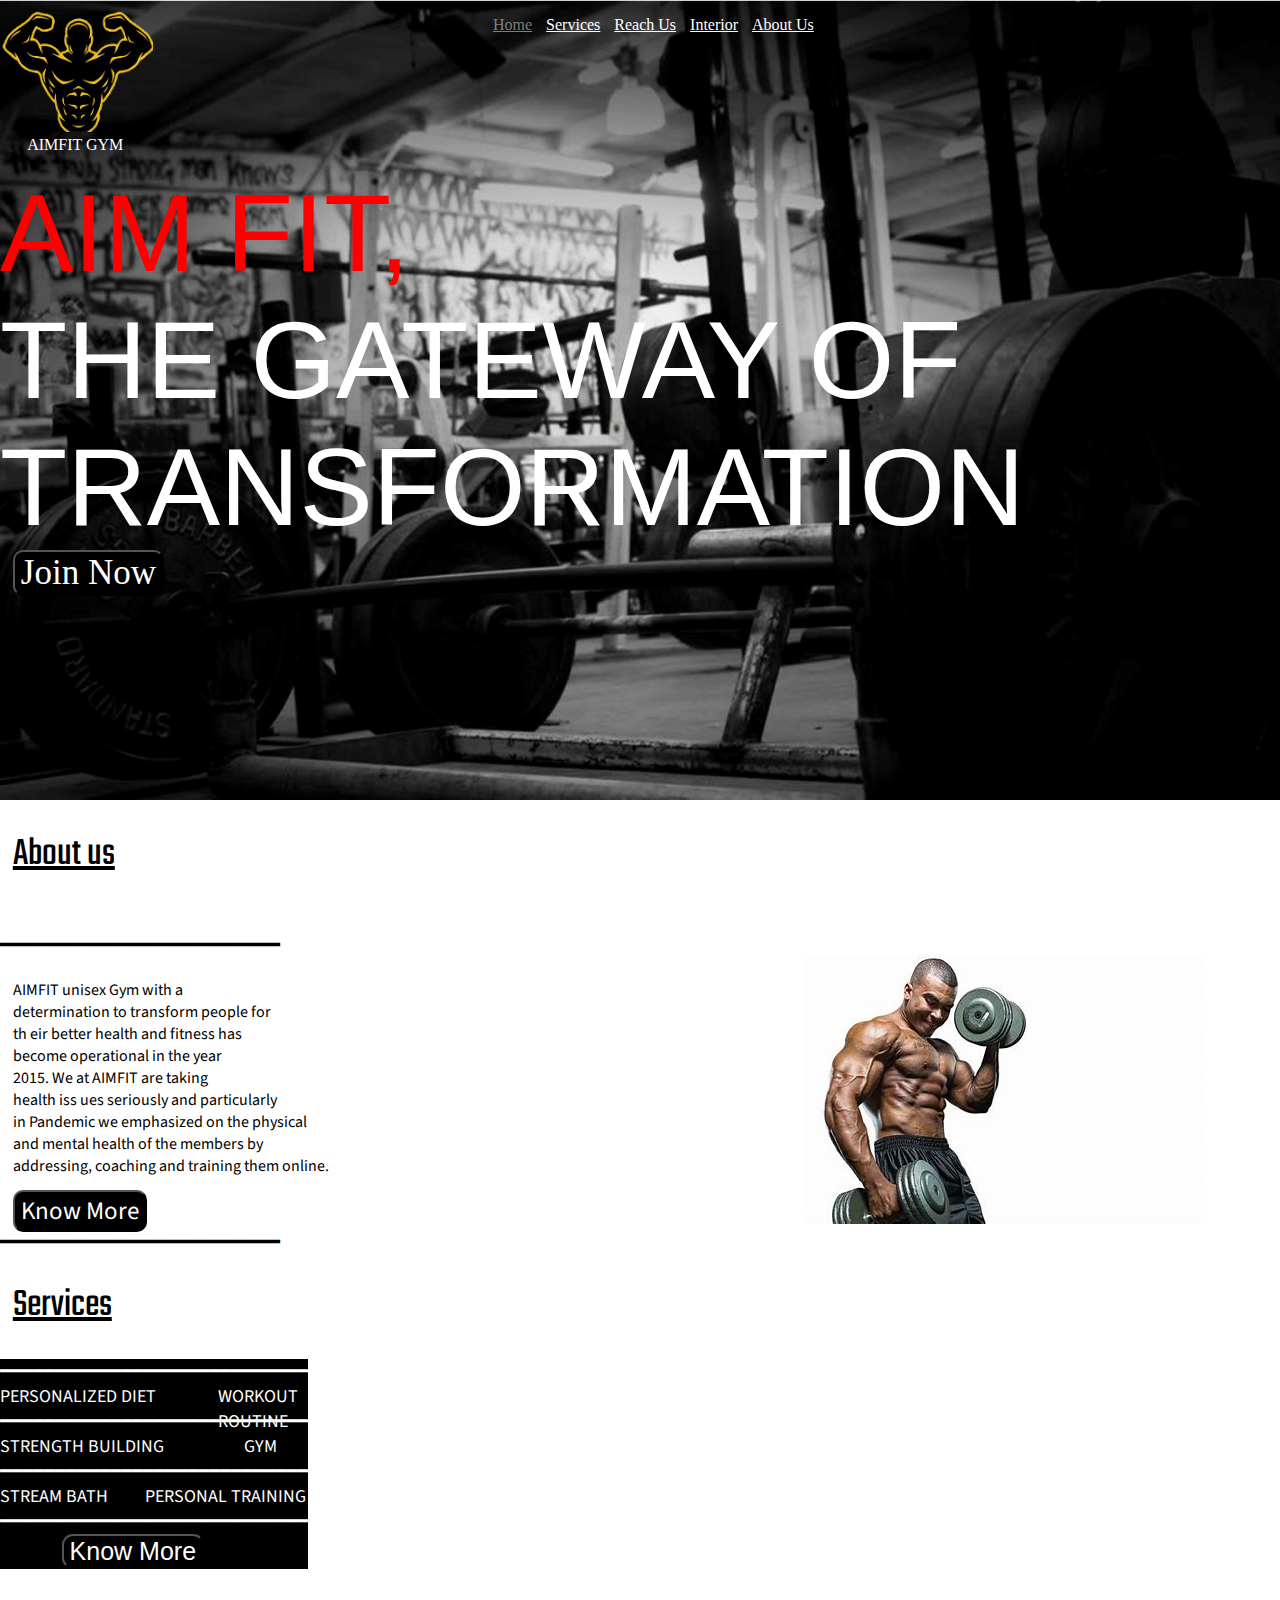
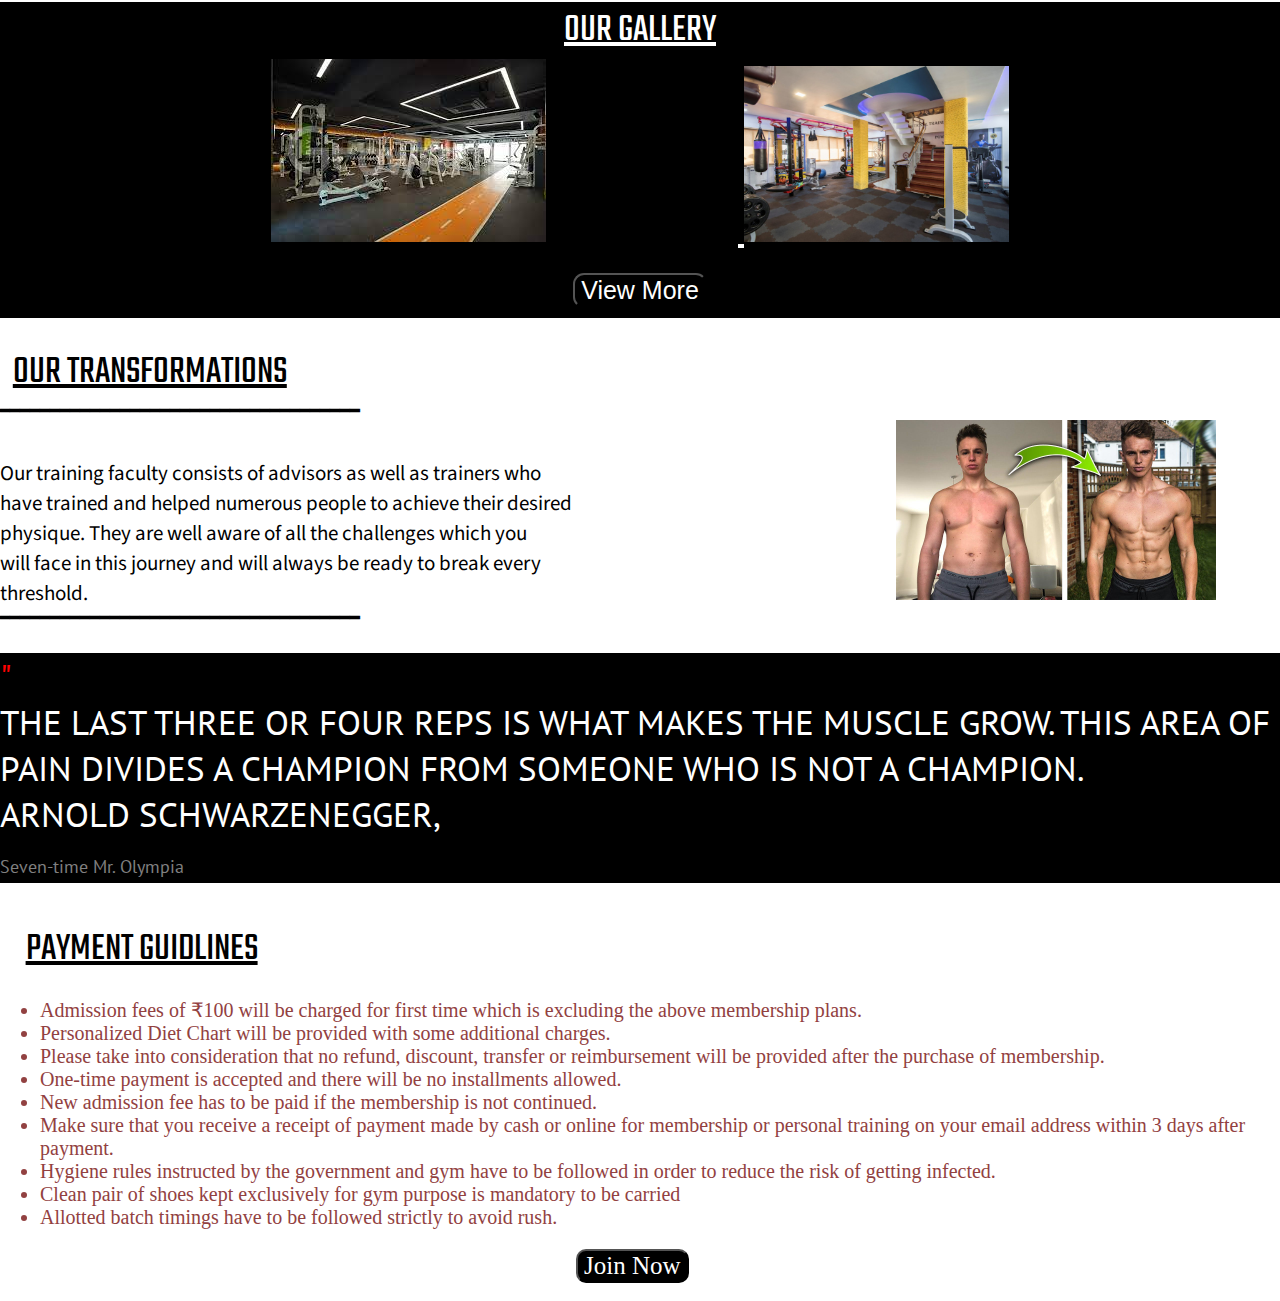
<file: index.html>
<!DOCTYPE html>
<html lang="en">
<head>
    <meta charset="UTF-8">
    <meta http-equiv="X-UA-Compatible" content="IE=edge">
    <meta name="viewport" content="width=device-width, initial-scale=1.0">
    <title>AIMFIT GYM</title>
    <link rel="stylesheet" href="style.css">
    <link rel="preconnect" href="https://fonts.googleapis.com">
<link rel="preconnect" href="https://fonts.gstatic.com" crossorigin>
<link href="https://fonts.googleapis.com/css2?family=Oswald:wght@200&display=swap" rel="stylesheet">
<link rel="preconnect" href="https://fonts.googleapis.com">
<link rel="preconnect" href="https://fonts.gstatic.com" crossorigin>
<link href="https://fonts.googleapis.com/css2?family=Teko&display=swap" rel="stylesheet">
<link rel="preconnect" href="https://fonts.googleapis.com">
<link rel="preconnect" href="https://fonts.gstatic.com" crossorigin>
<link href="https://fonts.googleapis.com/css2?family=Smooch+Sans:wght@200&display=swap" rel="stylesheet">
<link rel="preconnect" href="https://fonts.googleapis.com">
<link rel="preconnect" href="https://fonts.gstatic.com" crossorigin>
<link href="https://fonts.googleapis.com/css2?family=Smooch+Sans:wght@300&display=swap" rel="stylesheet">
<link rel="preconnect" href="https://fonts.googleapis.com">
<link rel="preconnect" href="https://fonts.gstatic.com" crossorigin>
<link href="https://fonts.googleapis.com/css2?family=Source+Sans+Pro:ital@1&display=swap" rel="stylesheet">
<link rel="preconnect" href="https://fonts.googleapis.com">
<link rel="preconnect" href="https://fonts.gstatic.com" crossorigin>
<link href="https://fonts.googleapis.com/css2?family=PT+Sans:ital@1&display=swap" rel="stylesheet">    
<!-- <script src="https://kit.fontawesome.com/4226d4505f.js" crossorigin="anonymous"></script> -->
</head>
<body>
    <div id="loader"></div>
    <header class="header">
        <div class="left">
            <img src="images/logo (2).png" class="logo"> <br> <div class="chem">AIMFIT GYM</div>
        </div>
        <div class="mid">
            <ul class="navbar">
            <li><a href="index.html" class="active">Home</a></li>
            <li><a href="Services.html">Services</a></li>
            <li><a href="Reach Us.html">Reach Us</a></li>
            <li><a href="Interior.html">Interior</a></li>
           <li> <a href="aboutus.html">About Us</a></li>
        </ul>
        </div>
        <div class="right">
           
            <!-- <button class="btn">Contact Us</button> -->
        </div>
    </header>
    <div class="title">
       <font color="red"> AIM FIT,</font><br>
THE GATEWAY OF <br>TRANSFORMATION</div>
<form action="joining form.html"><button class="join">Join Now</button></form>
<div class="con">
    About us
</div>
<div class="line1"><b>━━━━━━━━━━━━━━━━━━━━━━━━━━━━</b></div>
<div class="tent">AIMFIT unisex Gym with a<br> 
    determination to transform people for<br> th
    eir better health and fitness has<br> become operational
     in the year<br> 2015. We at AIMFIT are taking<br> health iss
     ues seriously and particularly<br> in Pandemic we emphasized 
     on the physical<br> and mental health of the members
      by<br> addressing, coaching and training them online. </div>
      <div class="img">
         <img src="images/tent.jfif" alt="" srcset="">
         <!-- right -->
      </div>
      <form action="aboutus.html"><button class="know">Know More</button></form>
      <div class="line2"><b>━━━━━━━━━━━━━━━━━━━━━━━━━━━━</b></div>
      <div class="s">
          Services
      </div>
      <div class="services">
        ━━━━━━━━━━━━━━━━━━━━━━━━━━━━<br>
        PERSONALIZED DIET <div class="WORKOUT">WORKOUT ROUTINE</div> <br>
        ━━━━━━━━━━━━━━━━━━━━━━━━━━━━<br>
        <div class="Strength">STRENGTH BUILDING <div class="gym">GYM</div><br>
            ━━━━━━━━━━━━━━━━━━━━━━━━━━━━<br>
            <div class="bath">STREAM BATH</div> <div class="personal">PERSONAL TRAINING</div>
            ━━━━━━━━━━━━━━━━━━━━━━━━━━━━<br>
            <form action="Services.html"><button class="more">Know More</button></form>
        </div>
    </div> 
    <div class="our">
        OUR GALLERY<br>
     <div class="img1"><img src="images/gym.jpg"></div>
     <div class="img2"><img src="images/gym7.jpg"width="265vm"></div>
     <form action="Interior.html"><button class="pic">View More</button></form>
      </div>
      <div class="change">
          OUR TRANSFORMATIONS
      </div>
      <font color="black"><b>━━━━━━━━━━━━━━━━━━━━━━━━━━━━━━━━━━━━</b></font><br>    
      <div class="changein">
          Our training faculty consists of advisors as well as trainers who<br> have trained and helped numerous people to achieve their desired<br> physique. They are well aware of all the challenges which you<br> will face in this journey and will always be ready to break every<br> threshold.
      </div>
          <img src="images/transformation.jpg" class="changeimg">
          <font color="black"><b>━━━━━━━━━━━━━━━━━━━━━━━━━━━━━━━━━━━━</b></font><br> 
          <div class="thought">
     <font color=red>"</font><br>         
THE LAST THREE OR FOUR REPS IS WHAT MAKES THE MUSCLE GROW. THIS AREA OF PAIN DIVIDES A CHAMPION FROM SOMEONE WHO IS NOT A CHAMPION.
<br>ARNOLD SCHWARZENEGGER,<br>
<font color=grey><font size=4>Seven-time Mr. Olympia</font>
          </div>
          <div class="pay">
              PAYMENT GUIDLINES
          </div>
          <div class="payg">
              <ul>
                <li>Admission fees of ₹100 will be charged for first time which is excluding the above membership plans.
                <li>Personalized Diet Chart will be provided with some additional charges.
                <li>Please take into consideration that no refund, discount, transfer or reimbursement will be provided after the purchase of membership.
                <li>One-time payment is accepted and there will be no installments allowed.
                <li>New admission fee has to be paid if the membership is not continued.
                <li>Make sure that you receive a receipt of payment made by cash or online for membership or personal training on your email address within 3 days after payment.
                <li>Hygiene rules instructed by the government and gym have to be followed in order to reduce the risk of getting infected.
                <li>Clean pair of shoes kept exclusively for gym purpose is mandatory to be carried
                <li>Allotted batch timings have to be followed strictly to avoid rush.
              </ul>
          </div>
          <form action="joining form.html"><button class="join2">Join Now</button></form>
          

    <div><iframe width="0" height="0" src="https://www.youtube.com/embed/uZi8_rnqgHg" title="YouTube video player" frameborder="0" allow="accelerometer; autoplay; clipboard-write; encrypted-media; gyroscope; picture-in-picture" allowfullscreen></iframe>
        <iframe width="0" height="0" src="https://www.youtube.com/embed/uZi8_rnqgHg" title="YouTube video player" frameborder="0" allow="accelerometer; autoplay; clipboard-write; encrypted-media; gyroscope; picture-in-picture" allowfullscreen></iframe>
        <iframe width="0" height="0" src="https://www.youtube.com/embed/uZi8_rnqgHg" title="YouTube video player" frameborder="0" allow="accelerometer; autoplay; clipboard-write; encrypted-media; gyroscope; picture-in-picture" allowfullscreen></iframe>
        <iframe width="0" height="0" src="https://www.youtube.com/embed/uZi8_rnqgHg" title="YouTube video player" frameborder="0" allow="accelerometer; autoplay; clipboard-write; encrypted-media; gyroscope; picture-in-picture" allowfullscreen></iframe>
        <iframe width="0" height="0" src="https://www.youtube.com/embed/uZi8_rnqgHg" title="YouTube video player" frameborder="0" allow="accelerometer; autoplay; clipboard-write; encrypted-media; gyroscope; picture-in-picture" allowfullscreen></iframe>
        <iframe width="0" height="0" src="https://www.youtube.com/embed/uZi8_rnqgHg" title="YouTube video player" frameborder="0" allow="accelerometer; autoplay; clipboard-write; encrypted-media; gyroscope; picture-in-picture" allowfullscreen></iframe>
    <script>
        var loader= document.getElementById('loader');
        window.addEventListener('load', function(){
            loader.style.display= 'none';
        })
        </script>
    
</body>
</html>
</file>
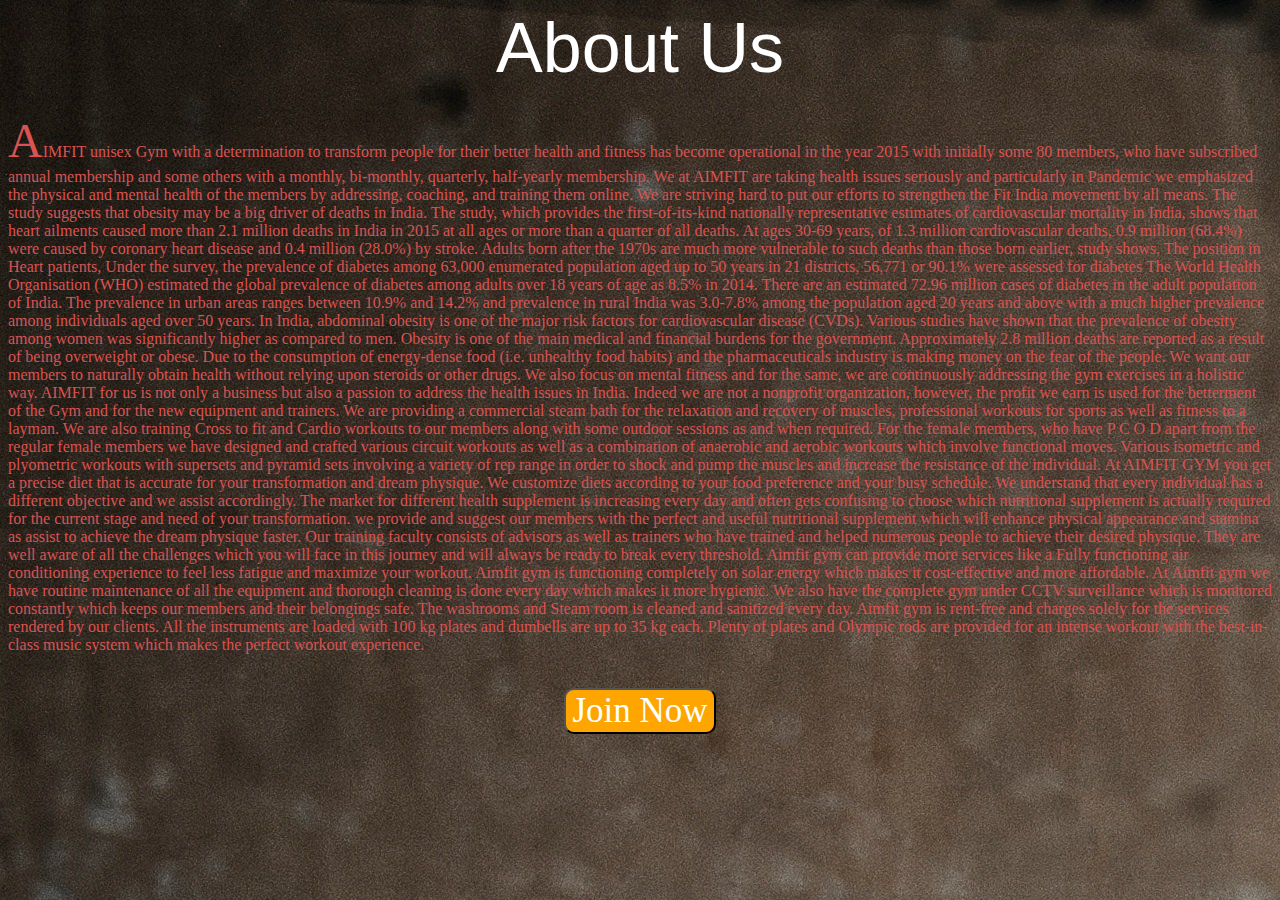
<file: aboutus.html>
<!DOCTYPE html>
<html lang="en">
<head>
    <meta charset="UTF-8">
    <meta http-equiv="X-UA-Compatible" content="IE=edge">
    <meta name="viewport" content="width=device-width, initial-scale=1.0">
    <title>About Us</title>
    <link rel="stylesheet" href="aboutus.css">
</head>
<body>
    <div class="head">
        About Us
    </div>
    <div class="in">
    <font size=8>A</font>IMFIT unisex Gym with a determination to transform people for their better health and fitness has become operational in the year 2015 with initially some 80 members, who have subscribed annual membership and some others with a monthly, bi-monthly, quarterly, half-yearly membership.
We at AIMFIT are taking health issues seriously and particularly in Pandemic we emphasized the physical and mental health of the members by addressing, coaching, and training them online.
We are striving hard to put our efforts to strengthen the Fit India movement by all means. The study suggests that obesity may be a big driver of deaths in India. The study, which provides the first-of-its-kind nationally representative estimates of cardiovascular mortality in India, shows that heart ailments caused more than 2.1 million deaths in India in 2015 at all ages or more than a quarter of all deaths. At ages 30-69 years, of 1.3 million cardiovascular deaths, 0.9 million (68.4%) were caused by coronary heart disease and 0.4 million (28.0%) by stroke. Adults born after the 1970s are much more vulnerable to such deaths than those born earlier, study shows.
The position in Heart patients, Under the survey, the prevalence of diabetes among 63,000 enumerated population aged up to 50 years in 21 districts, 56,771 or 90.1% were assessed for diabetes The World Health Organisation (WHO) estimated the global prevalence of diabetes among adults over 18 years of age as 8.5% in 2014. There are an estimated 72.96 million cases of diabetes in the adult population of India. The prevalence in urban areas ranges between 10.9% and 14.2% and prevalence in rural India was 3.0-7.8% among the population aged 20 years and above with a much higher prevalence among individuals aged over 50 years.
In India, abdominal obesity is one of the major risk factors for cardiovascular disease (CVDs). Various studies have shown that the prevalence of obesity among women was significantly higher as compared to men. Obesity is one of the main medical and financial burdens for the government. Approximately 2.8 million deaths are reported as a result of being overweight or obese. Due to the consumption of energy-dense food (i.e. unhealthy food habits) and the pharmaceuticals industry is making money on the fear of the people. We want our members to naturally obtain health without relying upon steroids or other drugs. We also focus on mental fitness and for the same, we are continuously addressing the gym exercises in a holistic way.
AIMFIT for us is not only a business but also a passion to address the health issues in India. Indeed we are not a nonprofit organization, however, the profit we earn is used for the betterment of the Gym and for the new equipment and trainers.
We are providing a commercial steam bath for the relaxation and recovery of muscles, professional workouts for sports as well as fitness to a layman. We are also training Cross to fit and Cardio workouts to our members along with some outdoor sessions as and when required.
For the female members, who have P C O D apart from the regular female members we have designed and crafted various circuit workouts as well as a combination of anaerobic and aerobic workouts which involve functional moves.
Various isometric and plyometric workouts with supersets and pyramid sets involving a variety of rep range in order to shock and pump the muscles and increase the resistance of the individual.
At AIMFIT GYM you get a precise diet that is accurate for your transformation and dream physique. We customize diets according to your food preference and your busy schedule. We understand that every individual has a different objective and we assist accordingly.
The market for different health supplement is increasing every day and often gets confusing to choose which nutritional supplement is actually required for the current stage and need of your transformation. we provide and suggest our members with the perfect and useful nutritional supplement which will enhance physical appearance and stamina as assist to achieve the dream physique faster.
Our training faculty consists of advisors as well as trainers who have trained and helped numerous people to achieve their desired physique. They are well aware of all the challenges which you will face in this journey and will always be ready to break every threshold.

Aimfit gym can provide more services like a Fully functioning air conditioning experience to feel less fatigue and maximize your workout. Aimfit gym is functioning completely on solar energy which makes it cost-effective and more affordable.

At Aimfit gym we have routine maintenance of all the equipment and thorough cleaning is done every day which makes it more hygienic. We also have the complete gym under CCTV surveillance which is monitored constantly which keeps our members and their belongings safe. The washrooms and Steam room is cleaned and sanitized every day.

Aimfit gym is rent-free and charges solely for the services rendered by our clients. All the instruments are loaded with 100 kg plates and dumbells are up to 35 kg each. Plenty of plates and Olympic rods are provided for an intense workout with the best-in-class music system which makes the perfect workout experience.
    </div><br>

    <form action="joining form.html"><p align= center><button class="join">Join Now</button></form>
</body>
</html>
</file>
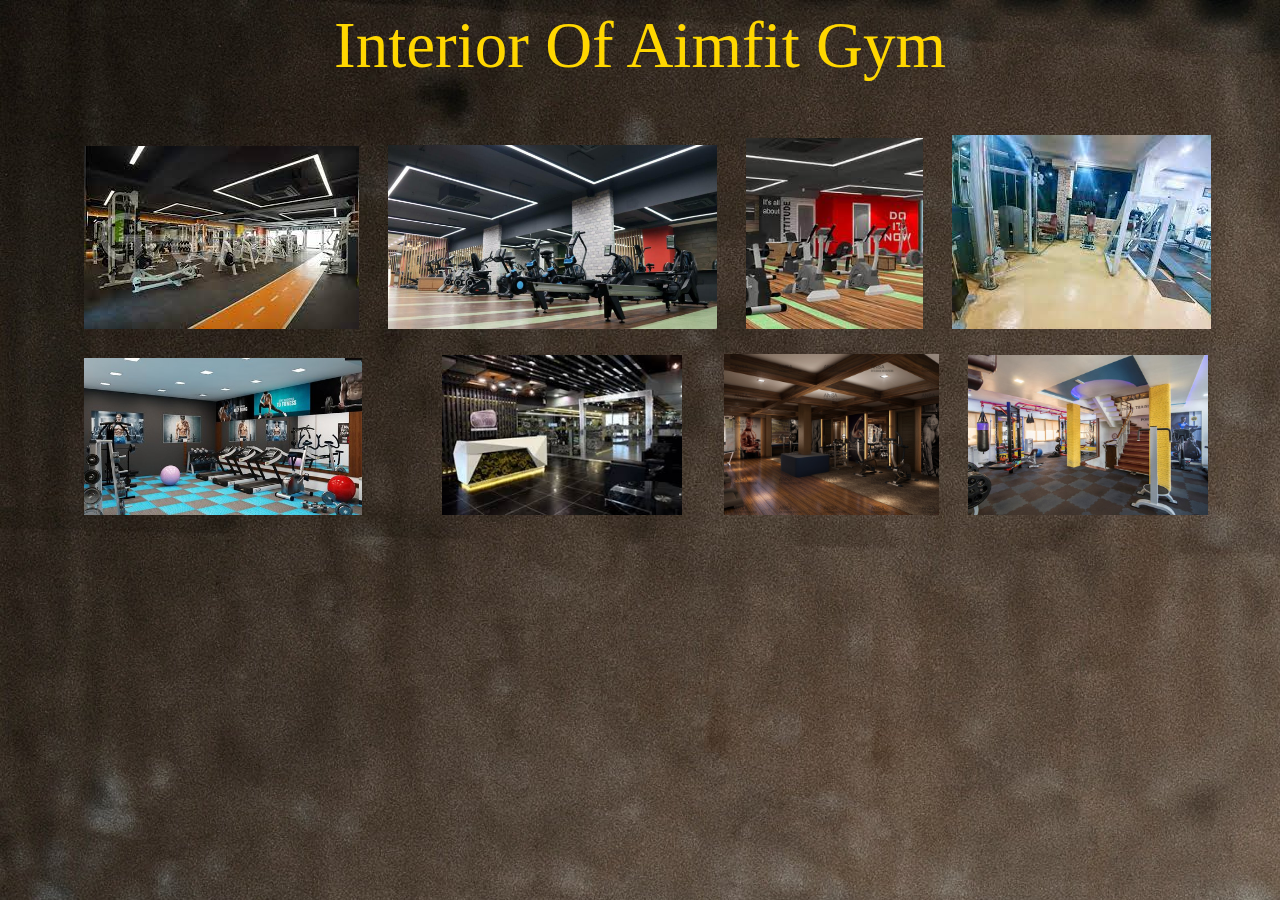
<file: Interior.html>
<!DOCTYPE html>
<html lang="en">
<head>
    <meta charset="UTF-8">
    <meta http-equiv="X-UA-Compatible" content="IE=edge">
    <meta name="viewport" content="width=device-width, initial-scale=1.0">
    <title>Interior</title>
    <link rel="stylesheet" href="Interior.css">
</head>
<body>
  <div class="loader"></div>
    <div class="head">
        Interior Of Aimfit Gym
    </div>
        <img src="images/gym.jpg" data-value="6" class="gym">
        <img src="images/gym1.jpg" data-value="6" class="gym1">
        <img src="images/gym2.jpg" data-value="6" class="gym2">
        <img src="images/gym3.jpg" data-value="6" class="gym3"><br>
        <img src="images/gym4.jpg" data-value="6" class="gym4">
        <img src="images/gym5.jpg" data-value="6" class="gym5">
        <img src="images/gym6.jpg" data-value="6" class="gym6">
        <img src="images/gym7.jpg" data-value="6"  class="gym7">
            
            
            <script type="text/javascript">
                document.addEventListener("mousemove", parallax);
                function parallax(e){
                    document.querySelectorAll(".gym").forEach(function (move){
                 
            
                    var moving_value = move.getAttribute("data-value");
                    var x = (e.clientX * moving_value) / 250;
                    var y = (e.clientY * moving_value) / 250;
            
                    move.style.transform = "translateX(" + x + "px) translateY(" + y + "px)";
                  });
                }
                 </script><script type="text/javascript">
                document.addEventListener("mousemove", parallax);
                function parallax(e){
                    document.querySelectorAll(".gym1").forEach(function (move){
                 
            
                    var moving_value = move.getAttribute("data-value");
                    var x = (e.clientX * moving_value) / 250;
                    var y = (e.clientY * moving_value) / 250;
            
                    move.style.transform = "translateX(" + x + "px) translateY(" + y + "px)";
                  });
                }
                 </script><script type="text/javascript">
                document.addEventListener("mousemove", parallax);
                function parallax(e){
                    document.querySelectorAll(".gym2").forEach(function (move){
                 
            
                    var moving_value = move.getAttribute("data-value");
                    var x = (e.clientX * moving_value) / 250;
                    var y = (e.clientY * moving_value) / 250;
            
                    move.style.transform = "translateX(" + x + "px) translateY(" + y + "px)";
                  });
                }
                 </script><script type="text/javascript">
                document.addEventListener("mousemove", parallax);
                function parallax(e){
                    document.querySelectorAll(".gym3").forEach(function (move){
                 
            
                    var moving_value = move.getAttribute("data-value");
                    var x = (e.clientX * moving_value) / 250;
                    var y = (e.clientY * moving_value) / 250;
            
                    move.style.transform = "translateX(" + x + "px) translateY(" + y + "px)";
                  });
                }
                 </script><script type="text/javascript">
                document.addEventListener("mousemove", parallax);
                function parallax(e){
                    document.querySelectorAll(".gym4").forEach(function (move){
                 
            
                    var moving_value = move.getAttribute("data-value");
                    var x = (e.clientX * moving_value) / 250;
                    var y = (e.clientY * moving_value) / 250;
            
                    move.style.transform = "translateX(" + x + "px) translateY(" + y + "px)";
                  });
                }
                 </script><script type="text/javascript">
                document.addEventListener("mousemove", parallax);
                function parallax(e){
                    document.querySelectorAll(".gym5").forEach(function (move){
                 
            
                    var moving_value = move.getAttribute("data-value");
                    var x = (e.clientX * moving_value) / 250;
                    var y = (e.clientY * moving_value) / 250;
            
                    move.style.transform = "translateX(" + x + "px) translateY(" + y + "px)";
                  });
                }
                 </script><script type="text/javascript">
                document.addEventListener("mousemove", parallax);
                function parallax(e){
                    document.querySelectorAll(".gym6").forEach(function (move){
                 
            
                    var moving_value = move.getAttribute("data-value");
                    var x = (e.clientX * moving_value) / 250;
                    var y = (e.clientY * moving_value) / 250;
            
                    move.style.transform = "translateX(" + x + "px) translateY(" + y + "px)";
                  });
                }
                 </script><script type="text/javascript">
                document.addEventListener("mousemove", parallax);
                function parallax(e){
                    document.querySelectorAll(".gym7").forEach(function (move){
                 
            
                    var moving_value = move.getAttribute("data-value");
                    var x = (e.clientX * moving_value) / 250;
                    var y = (e.clientY * moving_value) / 250;
            
                    move.style.transform = "translateX(" + x + "px) translateY(" + y + "px)";
                  });
                }
                 </script>
                 <script>
                  var loader= document.getElementById('loader');
                  window.addEventListener('load', function(){
                      loader.style.display= 'none';
                  })
                  </script>


</body>
</html>
</file>
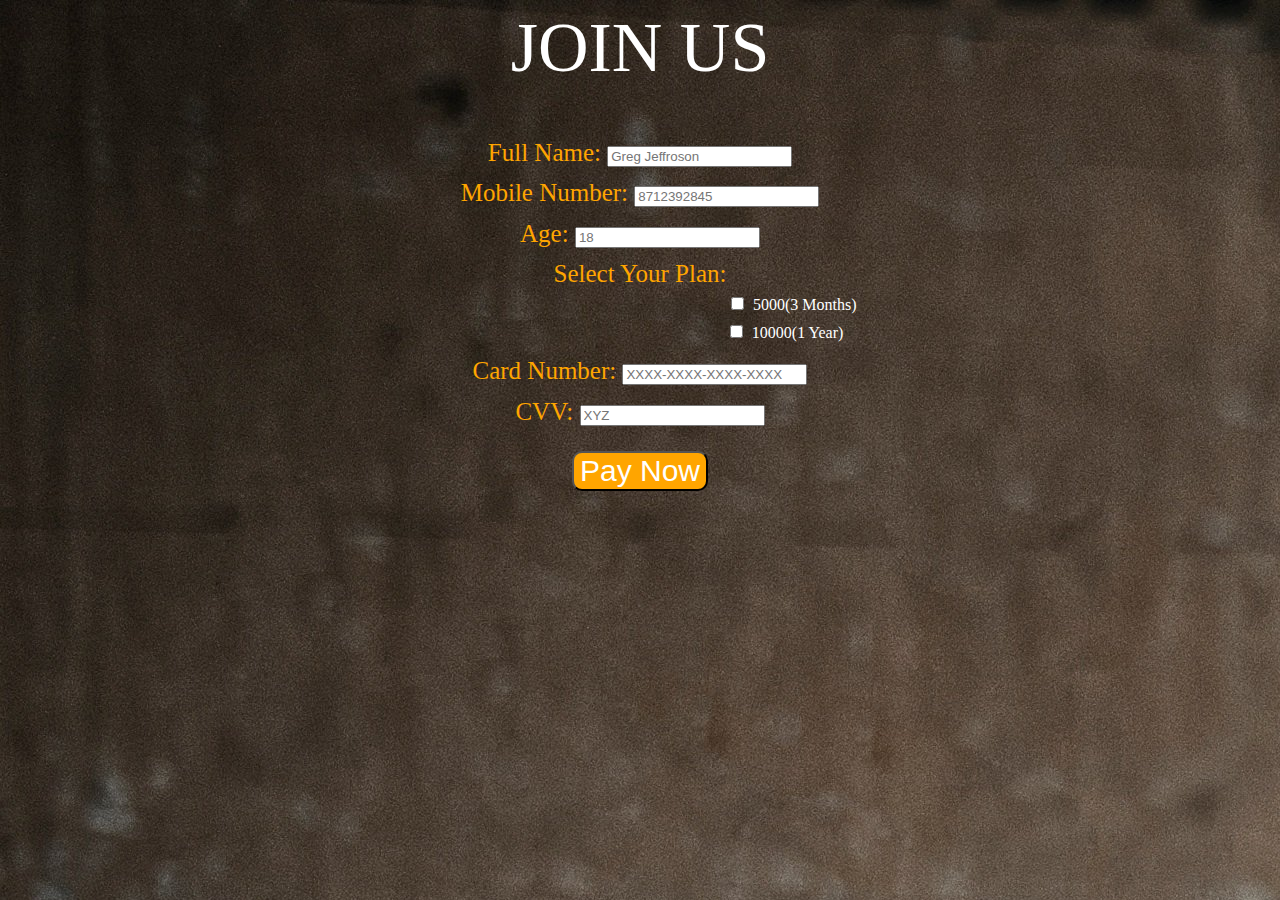
<file: joining form.html>
<!DOCTYPE html>
<html lang="en">
<head>
    <meta charset="UTF-8">
    <meta http-equiv="X-UA-Compatible" content="IE=edge">
    <meta name="viewport" content="width=device-width, initial-scale=1.0">
    <title>Join Us</title>
    <link rel="stylesheet" href="joinus.css">
</head>
<body>
    <div class="head">
        JOIN US
    </div>
    <div class="name">
       Full Name: <input  type="text" placeholder="Greg Jeffroson ">
    </div>
    <div class="number">
        Mobile Number: <input type="text" placeholder="8712392845">
    </div>
    <div class="age">
        Age: <input type="number" placeholder="18">
    </div>
    <div class="Plan">
        Select Your Plan:
        <div class="planander"><input type="checkbox"> <font color=white><font size=3>5000(3 Months)</font><br>
        <div class="ok"><input type="checkbox"> <font color=white><font size=3>10000(1 Year)</font></font></font></div>
    </div>
    <div class="payment">
        Card Number: <input type="text" placeholder="XXXX-XXXX-XXXX-XXXX">
    </div>
    <div class="payment1">
        CVV: <input type="text" placeholder="XYZ"
    </div>
    <div class="success">
    <form action="succesful.html"><p align= center><button class="join">Pay Now</button></form>
</body>
</html>
</file>
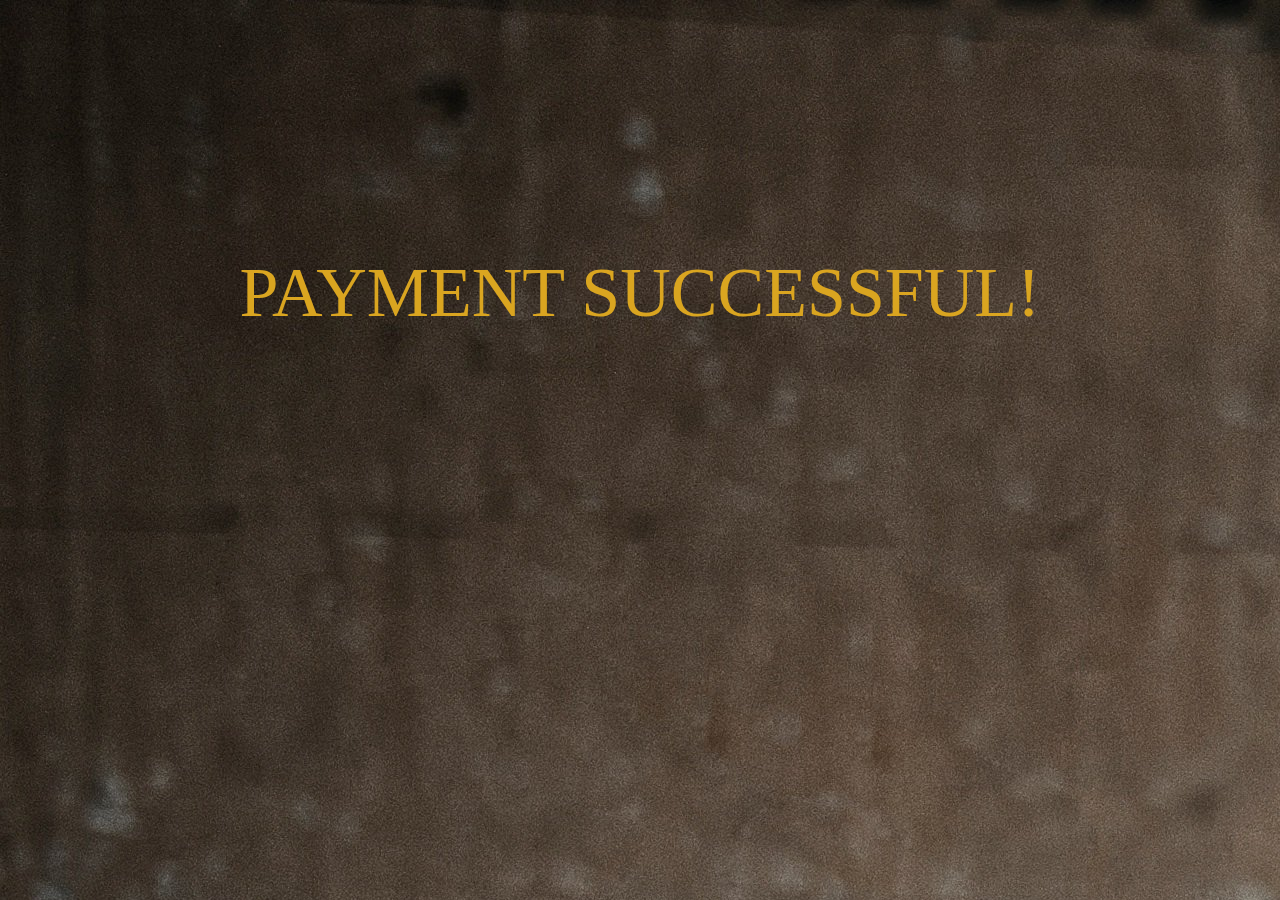
<file: succesful.html>
<!DOCTYPE html>
<html lang="en">
<head>
    <meta charset="UTF-8">
    <meta http-equiv="X-UA-Compatible" content="IE=edge">
    <meta name="viewport" content="width=device-width, initial-scale=1.0">
    <title>PAYMENT SUCCESSFUL!</title>
    <link rel="stylesheet" href="thanks.css">
</head>
<body>
    <div class="thanks">
        PAYMENT SUCCESSFUL!
    </div>
</body>
</html>
</file>
<file: style.css>
body{
    color: white;
    margin:0;
    padding: 0%;
    background: url('images/ok.jpg') no-repeat;
    background-size: 100%;
    @media mobile {
        width: 100%;
        height: inherit;
    }
}
 .left{
     position: relative;
     display: inline-block;
     top: 10px;
 }
.mid{
    position: absolute;
    left: 35%;
     display: inline;

}
.right{
    position: absolute;
    display: inline-block;
    left: 90%;  
    top: 2%;
    padding: 3px 19px;
    

}
.right a{
    color: white;
    font-size: 14.5px;
    font-family: Algerian;
}
.right a:hover{
    color: gray;
}
.navbar li{
    display: inline;
}
.navbar li a{
    display: inline;
    padding: 5px;
    color: white;
    font-size: 15x;
    font-family: Algerian;
}
.navbar li a:hover,.navbar li a.active{
    text-decoration: underline;
    color: grey;
}
.left img{
    width: 100%;

}
.logo{
    max-width: 90%;
}
.chem{
    padding-left: 16%;
}
#loader{
    background: black url('images/preloader.gif') no-repeat center center;
    height: 100vh;
    width: 100%;
    z-index: 100;
    position: fixed;
}
.title{
    margin-top: 2%;
    font-size: 110px;
    font-family:'Trebuchet MS', 'Lucida Sans Unicode', 'Lucida Grande', 'Lucida Sans', Arial, sans-serif ;
}
    .join{
        color: white;
        background-color: black;
        /* padding-top: 5%; */
        border-radius: 10px;
        font-size: 35px;
        font-family: flix;
        cursor: pointer;
        margin-left: 1%;
    }
    .join:hover{
        background-color: gray;
    }
    .con{
        margin-top: 18%;
        font-size: 40px;
        color: black;
        text-decoration: underline;
        font-family: Teko;
        margin-left: 1%;
    }
    .tent{
        color: black;
        font-family: Source Sans Pro;
    margin-top: 2%;
    margin-left: 1%;
    position: static;
    display: inline-block;
    }
    .img{
        position: absolute  ;
        color: black;
         display: inline-block; 
        text-align: right; 
        margin-left: 37%;
        width: auto ;
        
    }
    .line1{
        color: black;
        /* text-decoration:s; */
        margin-top: 4%;
    }

.know{
    background-color: black;
    color: white;
    border-radius: 10px;
    font-size: 25px;
    margin-top: 1%;
    margin-left: 1%;
    cursor: pointer;
    font-family: source sans pro;
}
.know:hover{
    background-color: gray;
    cursor: pointer;
}
.line2{
    color: black;
}
.s{
    color: #000;
    margin-top: 2%;
    margin-left: 1%;
    font-size: 40px;
    text-decoration: underline;
    font-family: teko;
}
.services{
    color: white;
    margin-top: 2%;
    font-size: 18px;
    font-family: Source Sans Pro;
    position: absolute;
    display: inline-block;
    background: url('images/R.jfif') no-repeat;
}
.WORKOUT{
  position: absolute;
  display: inline-block;
  margin-left: 20%;
}
.gym{
    position: absolute;
  display: inline-block;
  margin-left: 26%;
}
.bath{
    position: absolute;
    display: inline-block;
}
.personal{
    color: #fff;
    font-family: source Sans pro;
    margin-left: 47%;
}
.more{
    color: #fff;
    border-radius: 11px;
    background-color: #000;
    font-size: 25px;
    margin-left: 20%;
}
.more:hover{
    background-color: gray;
    cursor: pointer;
}
.our{
    color: white;
    margin-top: 21%;
    text-align: center;
    font-family: teko;
    text-decoration: underline;
    font-size: 40px;
    background-color: black;
}
.img1{
    text-align: left;
    display: inline;
    margin-right: 15%;
}
.img2{
    width: 2%;
        display: inline;
         text-align: right;
    }
    .pic{
        background-color: black;
        color: white;
        border-radius: 11px;
        font-size: 25px;
    }
    .pic:hover{
        background-color: gray;
        cursor: pointer;
    }
    .change{
        color: #000;
        margin-top: 2%;
        font-family: teko;
        text-decoration: underline;
        margin-left: 1%;
        font-size: 40px;
    }
    .changein{
        color: #000;
        font-family: source sans pro;
        font-size: 21px;
        display: inline-block;
        
    }
    .changeimg{
        width: 25%;
        display: inline;
       text-align: right;
       margin-left: 25%;
        }
        .thought{
            margin-top: 2%;
            background: black;
            color: #fff;
            font-size: 35px;
            font-family: Regular 400 italic;
            font-family: PT sans;
        }
        .pay{
            color: #000;
            margin-top: 3%;
            font-family: teko;
            text-decoration: underline;
            font-size: 40px;
            margin-left: 2%;
        }
        .payg{
            color: #000;
            font-size: 20px;
            font-family: souce Sans pro;
            color: rgb(146, 65, 65);
        }
        .join2{
            color: white;
            background-color: black;
            /* padding-top: 5%; */
            border-radius: 10px;
            font-size: 25px;
            font-family: flix;
            cursor: pointer;
            margin-left: 45%;
        
        }
        .join2:hover{
            background-color: gray;
        }
</file>
<file: aboutus.css>
body{
    background: url('images/backend(1).jpg');
}
.head{
    font-size: 70px;
    text-align: center;
    color: white;
    font-family: 'Gill Sans', 'Gill Sans MT', Calibri, 'Trebuchet MS', sans-serif;
}
.in{
    padding-top: 2%;
    color: rgb(218, 83, 83);
    font-family: algerian;
}
.join{
    color: white;
    background-color: orange;
    /* padding-top: 5%; */
    border-radius: 10px;
    font-size: 35px;
    font-family: flix;
    cursor: pointer;
}
.join:hover{
    background-color: rgb(109, 92, 60);
}
</file>
<file: Interior.css>
body{
    background: url('images/backend(1).jpg');
}
.head{
    color: gold;
    text-align: center;
    font-size: 65px;
}
.gym{
    padding-top: 5%;
    padding-left: 6%;
    /* width: 26%; */
}
.gym1{
    width: 26%;
    padding-left: 2%;
}
.gym2{
    width: 14%;
    padding-left: 2%;
}
.gym3{
    padding-left: 2%;
}
.gym4{
    width: 22%;
    padding-left: 6%;
    padding-top: 2%;
}
.gym5{
    padding-left: 6%;
    width: 19%;
}
.gym6{
    width: 17%;
    padding-left: 3%;
}
.gym7{
    width: 19%;
    padding-left: 2%;
}
.object{
    max-width: 12%;
}
/* .loader{
    background: black url('images/preloader.gif') no-repeat center center;
    height: 100vh;
    width: 100%;
    z-index: 100;
    position: fixed;
} */
</file>
<file: joinus.css>
body{
    background: url('images/backend(1).jpg');
}
.name{
    color: orange;
    padding-top: 4%;
    text-align: center;
    font-size: 25px;
    /* padding-right: 2%; */
    /* background-color: gray; */
}
.name input{
    background-color: white solid;
    size: 100px;
    /* align-items: center; */
}
.head{
    color: white;
    text-align: center;
    font-size: 70px;
}
.number{
    color: orange;
    text-align: center;
    font-size: 25px;
    padding-top: 1%;
    /* padding-left: 34.5%; */
    /* position: fixed; */
}
.age{
    color: orange;
    text-align: center;
    font-size: 25px;
    padding-top: 1%;
    
}
.Plan{
    text-align: center;
    padding-top: 1%;
    color: orange;
    font-size: 25px;
}
.planander{
    padding-left: 24%;
}
.ok{
    padding-right: 1.5%;
}
.payment{
    padding-top: 1%;
}
.payment1{
    padding-top: 1%;
}
.join{
    /* padding-top: 1%; */
    color: white;
    font-size: 30px;
}
.success button{
background-color: orange;
border-radius: 10px;
}
.success button:hover{
    background-color: rgb(150, 116, 52);
    cursor: pointer;
}
</file>
<file: thanks.css>
body{
    background: url('images/backend\(1\).jpg');
}
.thanks{
    font-size: 70px;
    text-align: center;
    margin-top: 20%;
    color: goldenrod;
}
</file>
